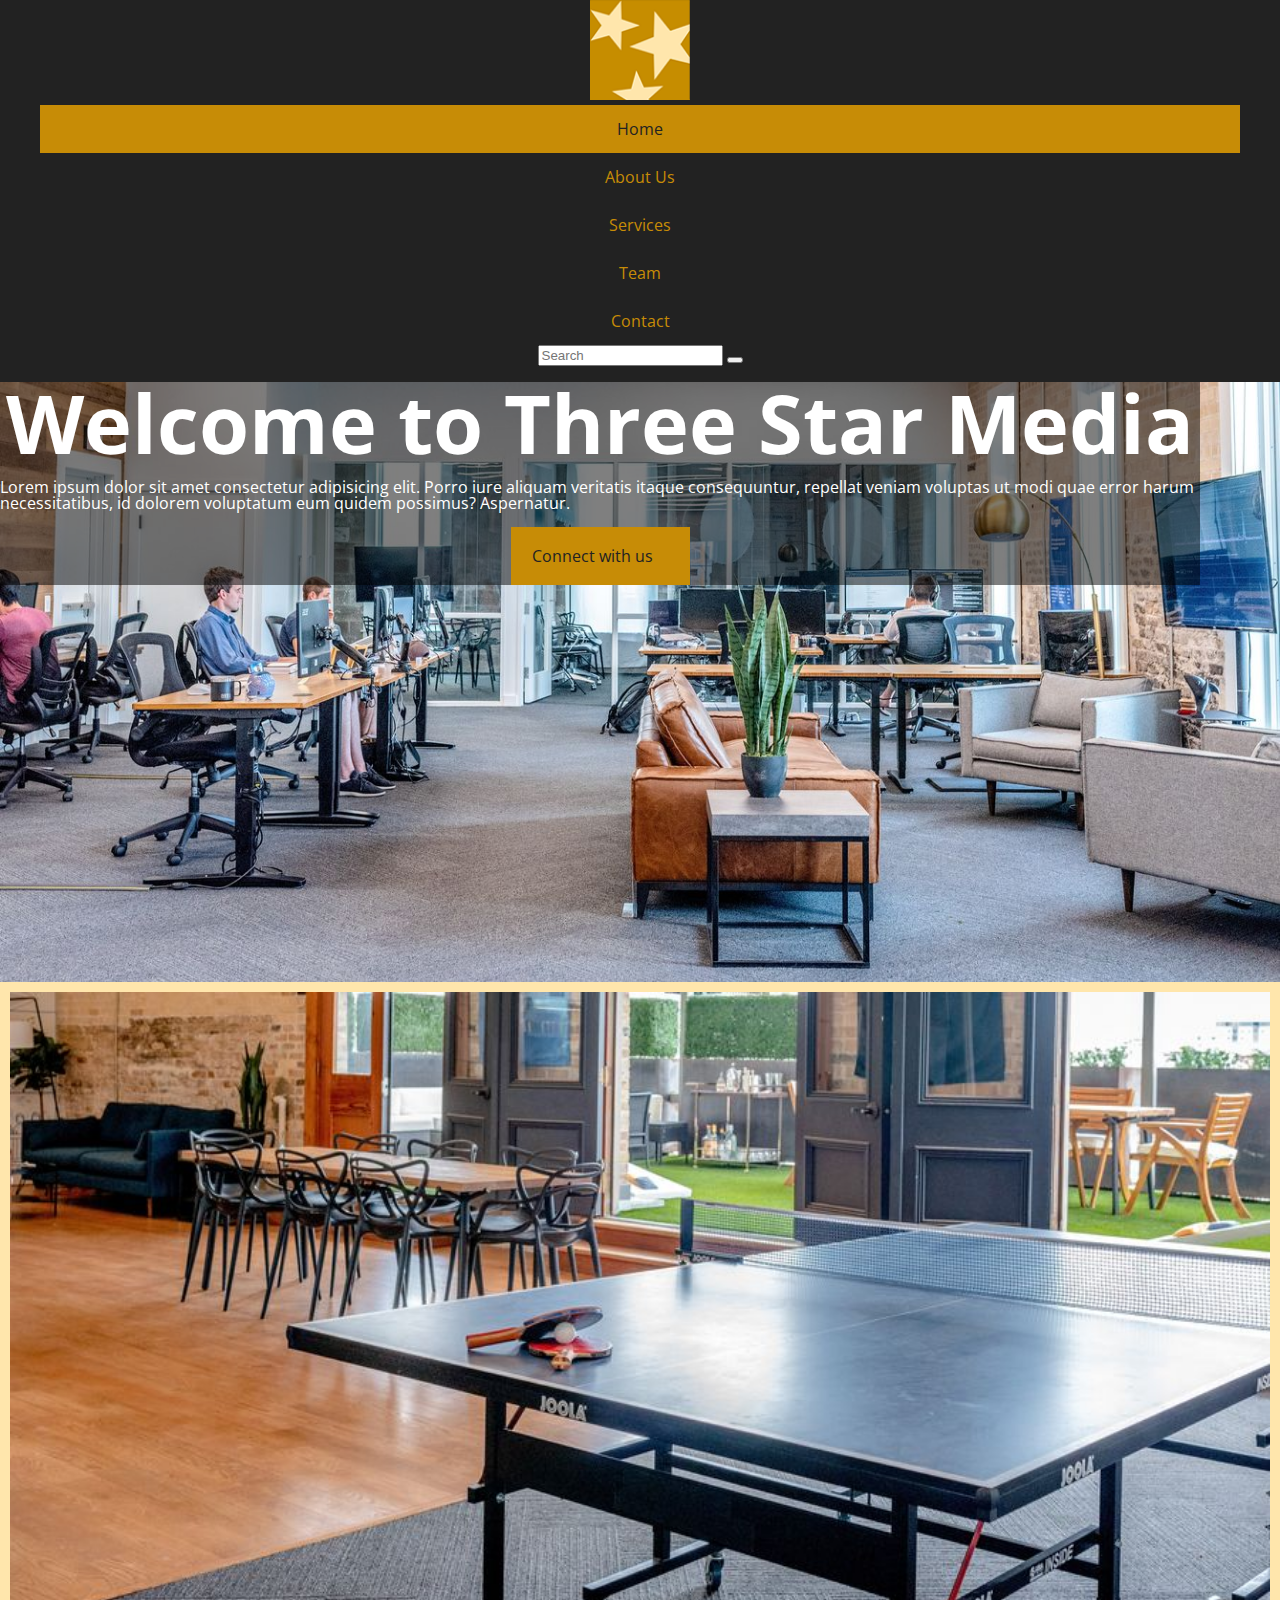
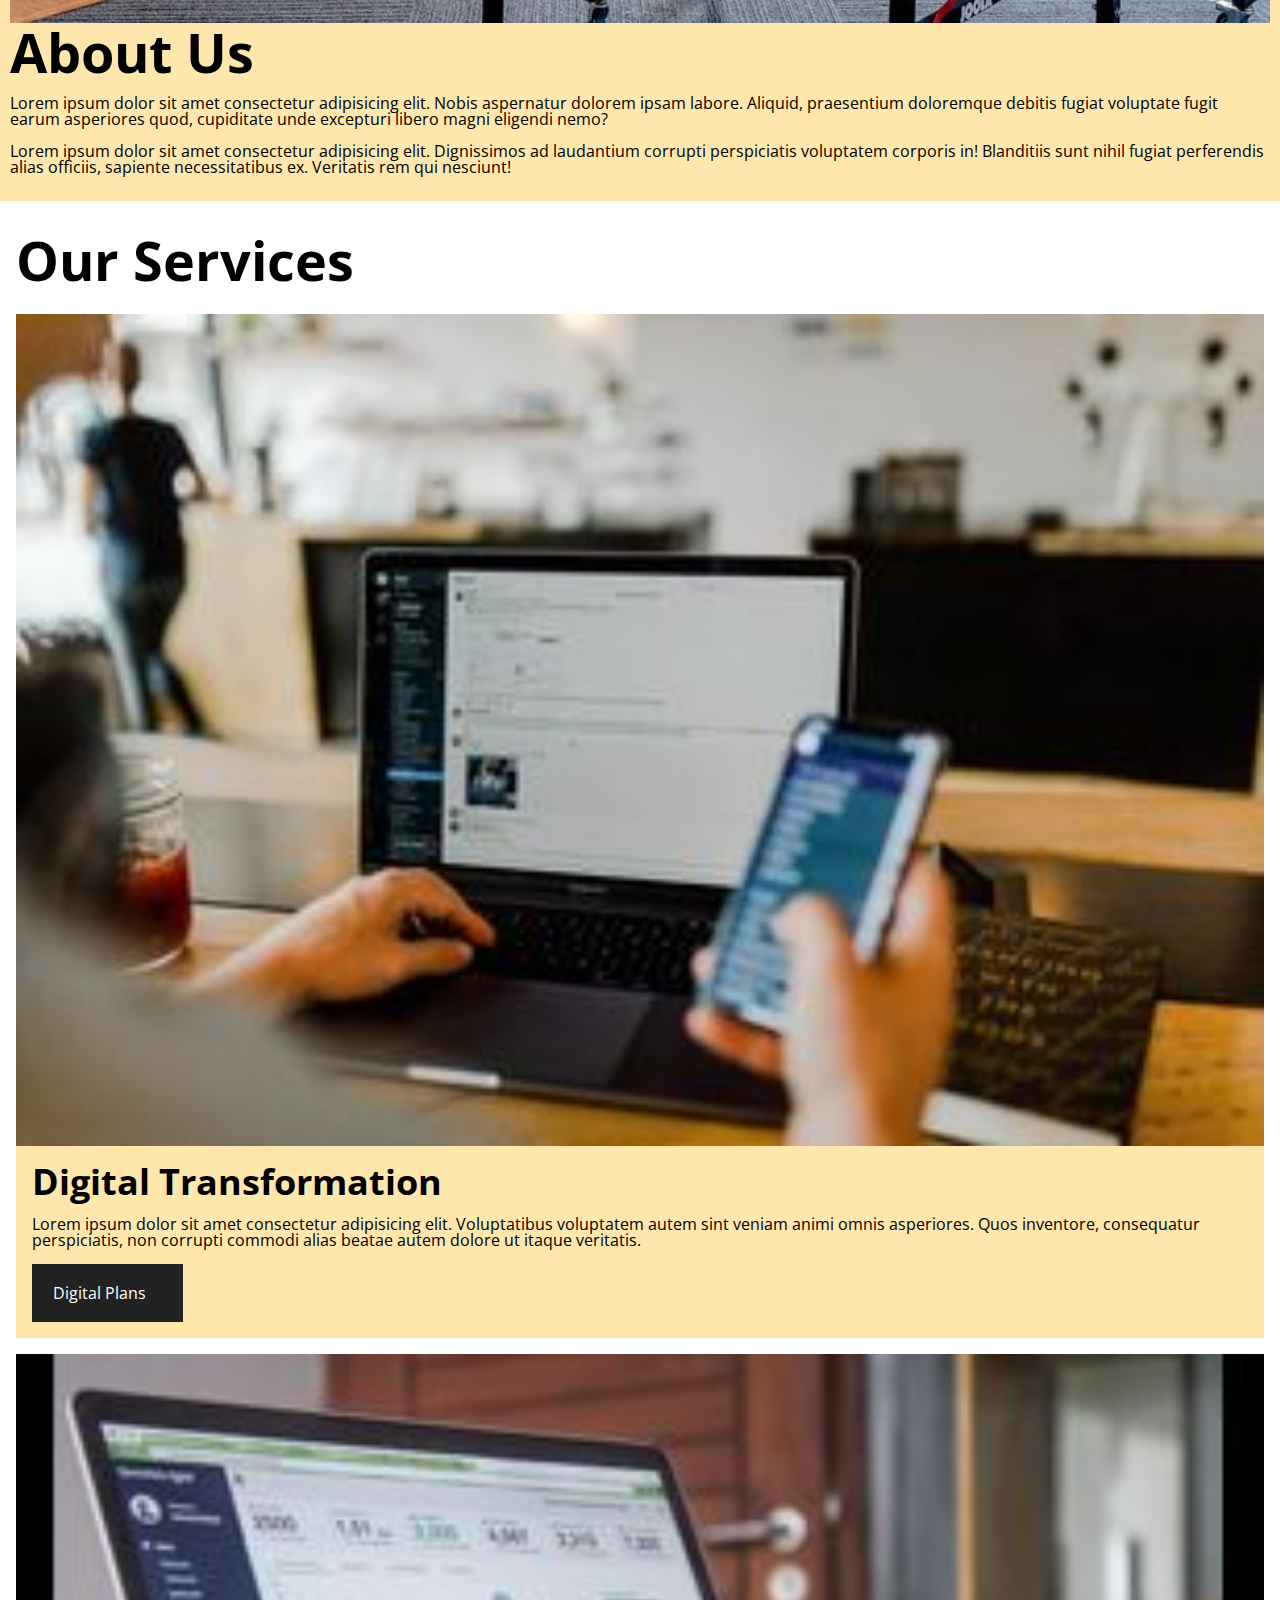
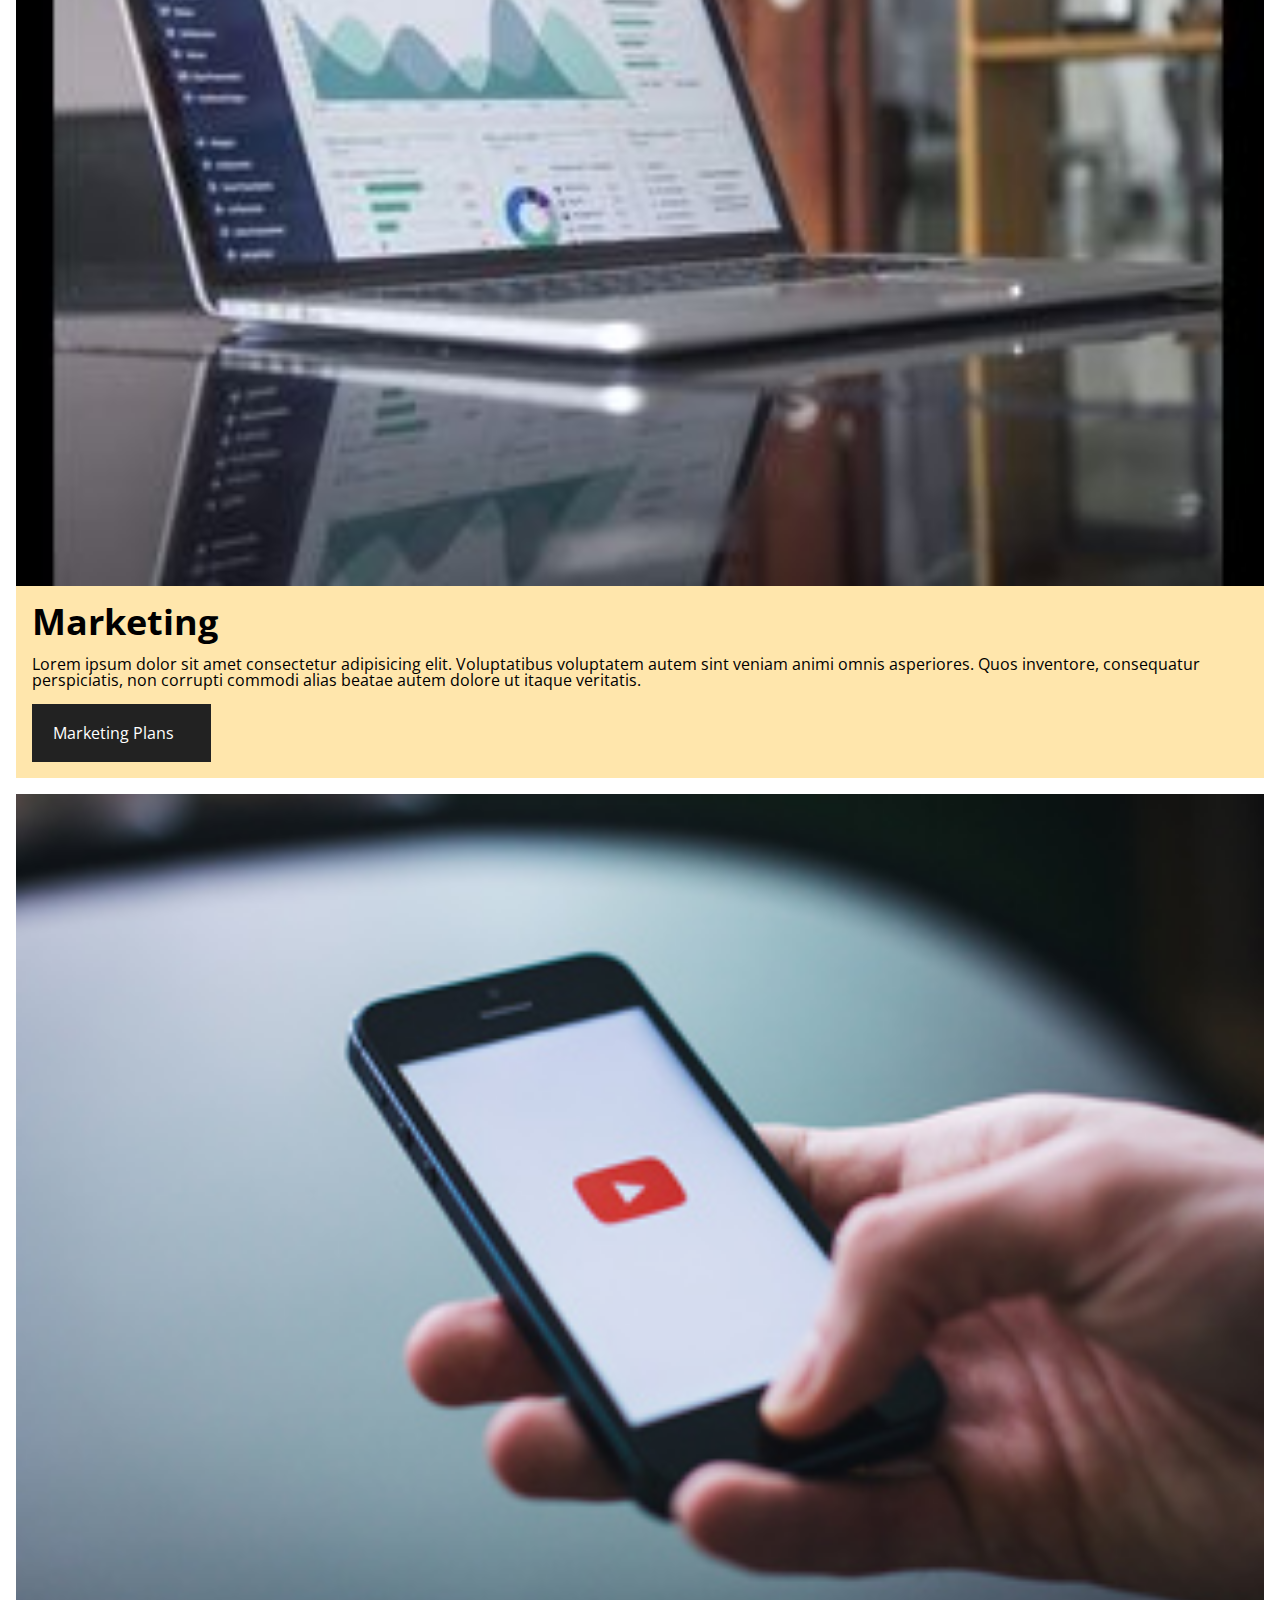
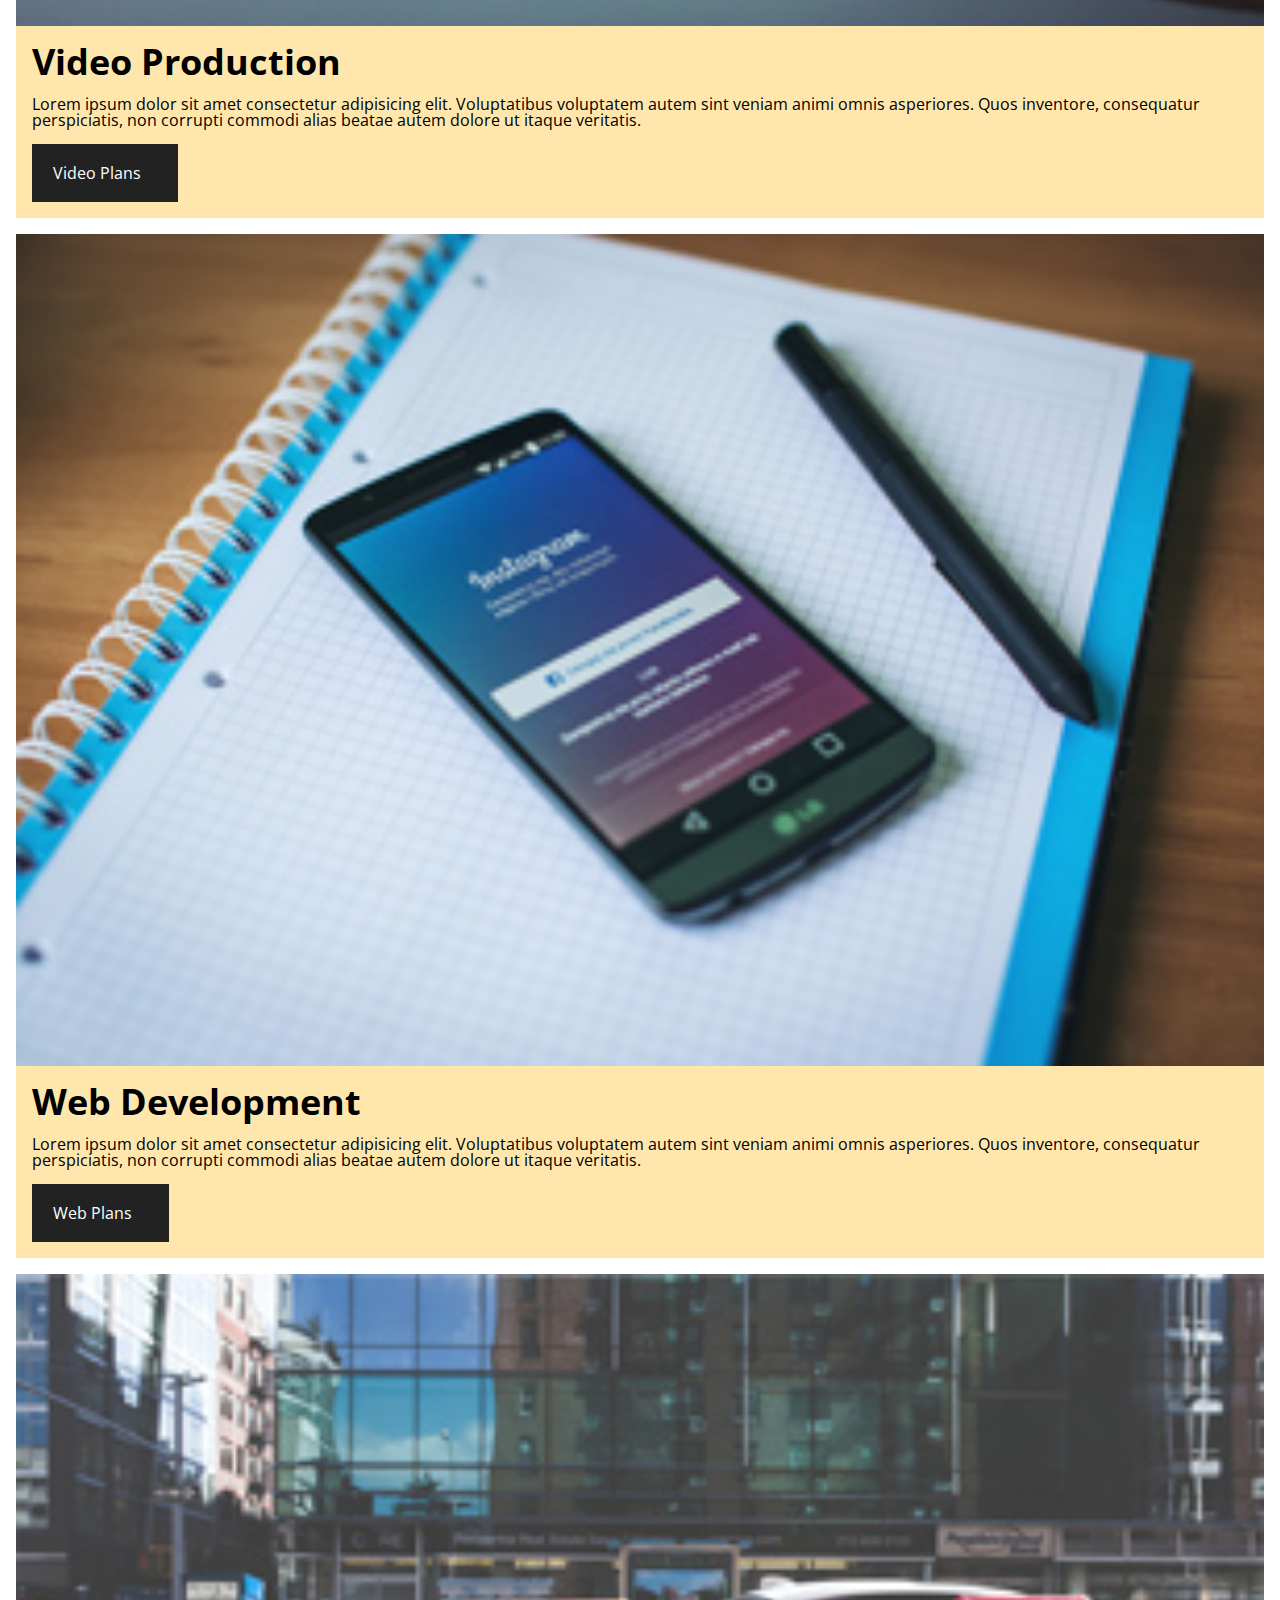
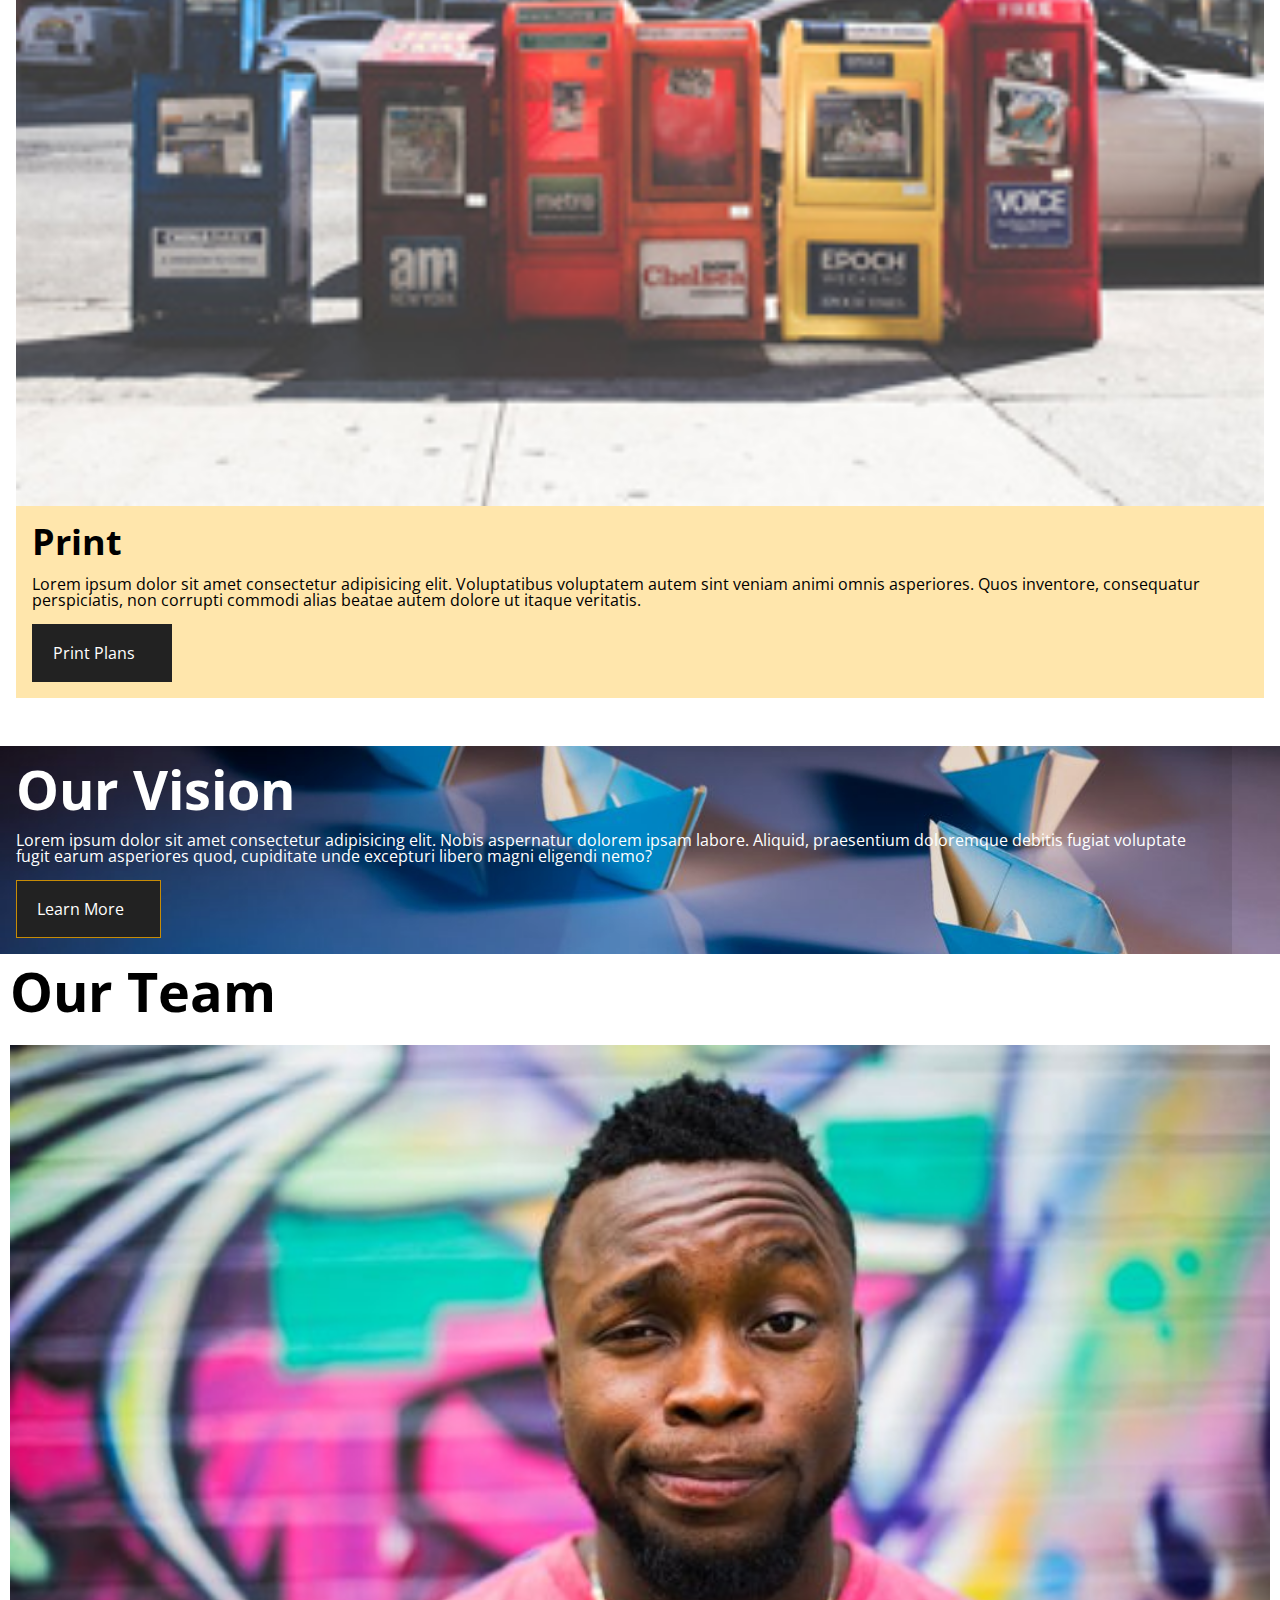
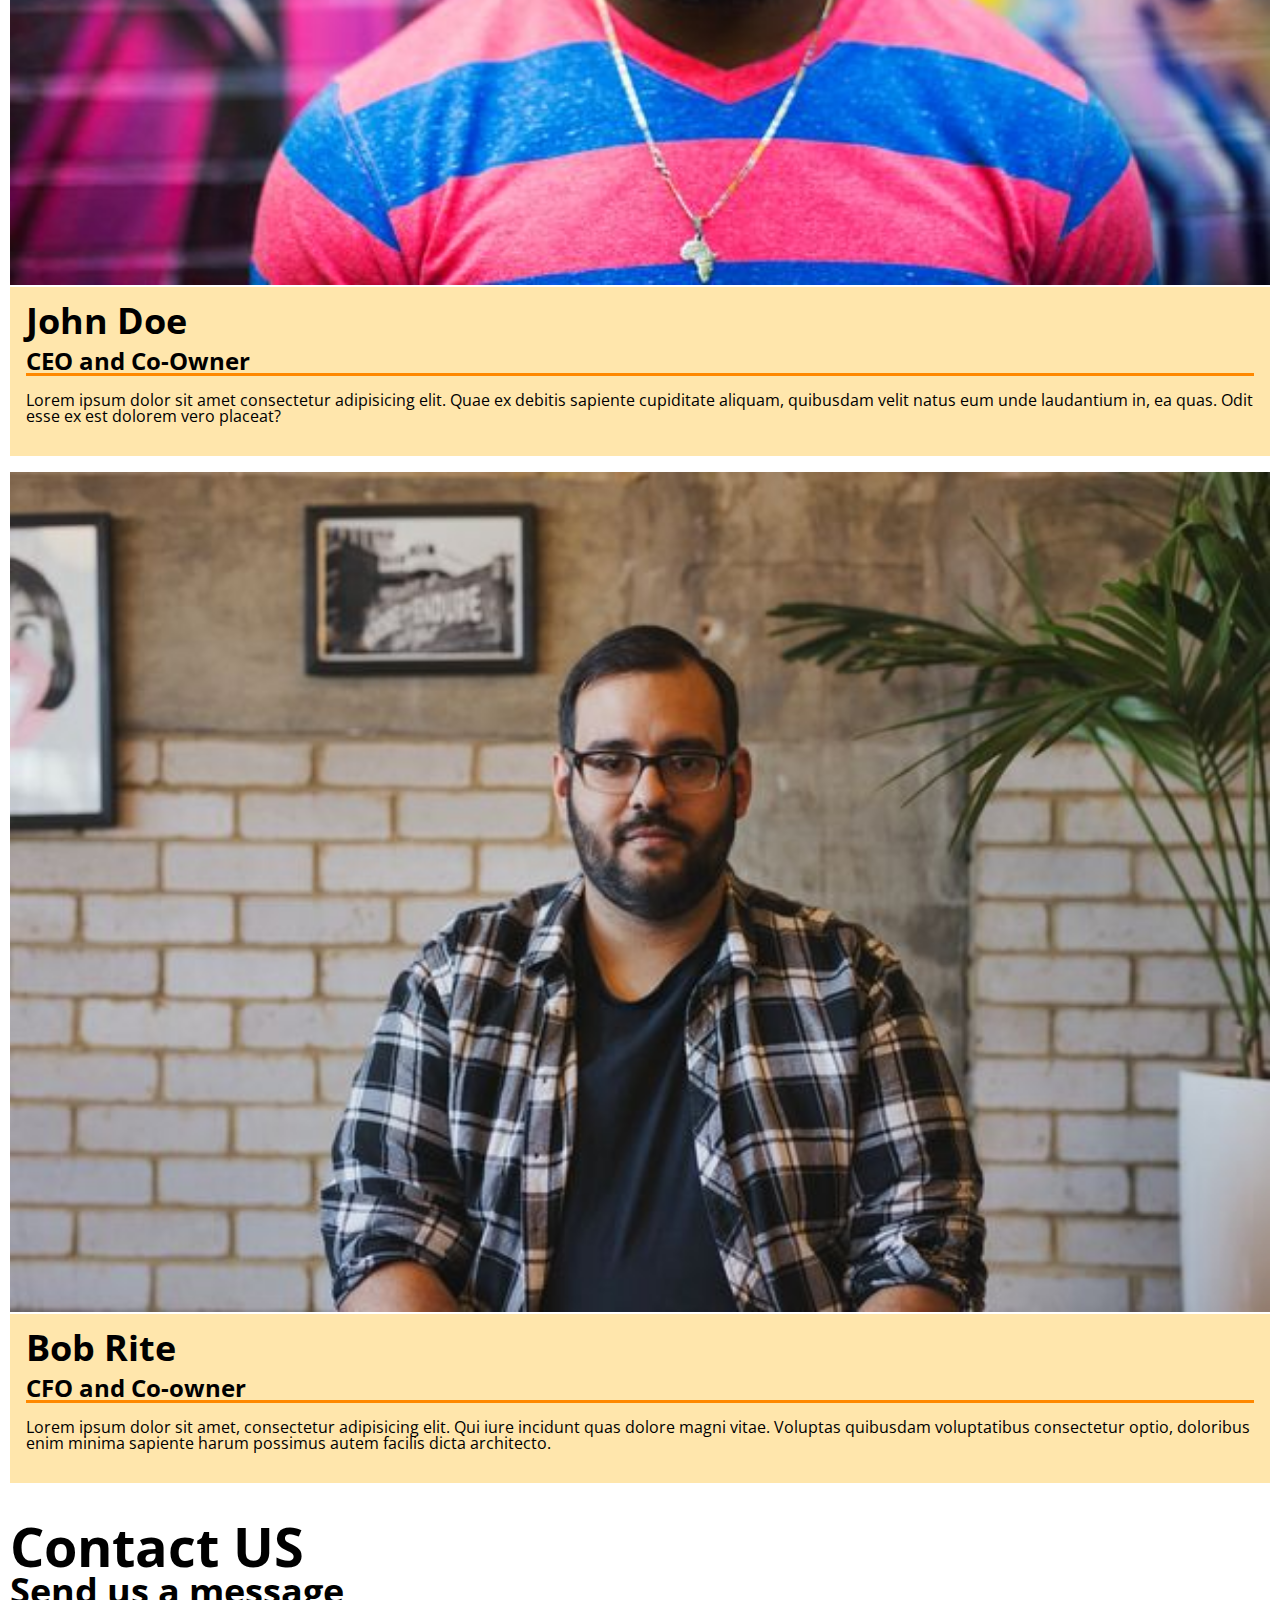
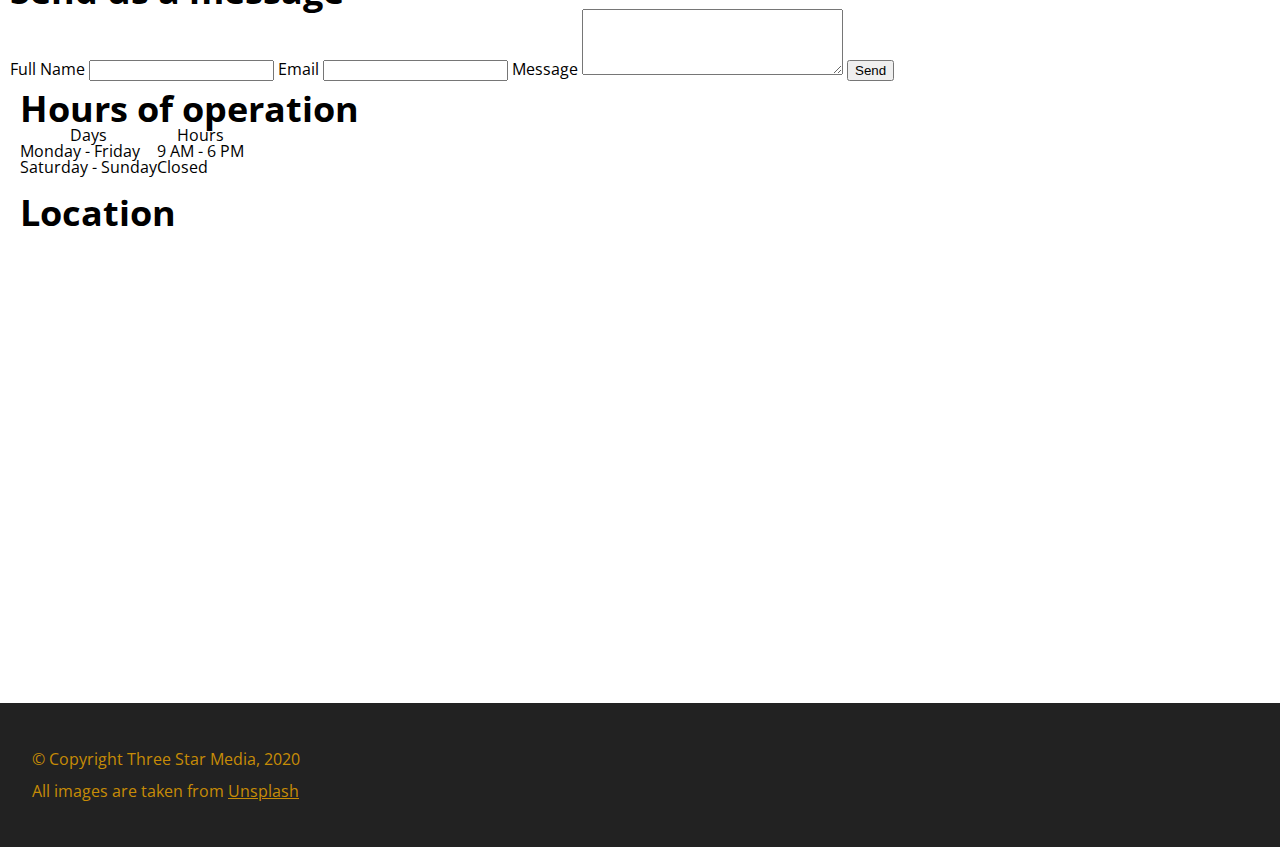
<file: final-project/index.html>
<!DOCTYPE html>
<html lang="en">

<head>
    <meta charset="UTF-8">
    <meta http-equiv="X-UA-Compatible" content="IE=edge">
    <meta name="viewport" content="width=device-width, initial-scale=1.0">
    <title>Three Star Media</title>

    <!--Google Fonts Link-->
    <link rel="preconnect" href="https://fonts.googleapis.com">
    <link rel="preconnect" href="https://fonts.gstatic.com" crossorigin>
    <link href="https://fonts.googleapis.com/css2?family=Open+Sans:wght@300;400;600;700&display=swap" rel="stylesheet">
    <!-- FOR CSS / font-family: 'Open Sans', sans-serif; /-->

    <!-- Icon Fonts-->
    <link rel="stylesheet" href="https://cdn.iconmonstr.com/1.3.0/css/iconmonstr-iconic-font.min.css">

    <!--Stylesheets-->
    <link rel="stylesheet" href="css/main.css">

</head>

<body>
    <!--START OF PAGE-->
    <div class="container">
        <div class="maincontainer">
            <!--START OF UNORDERED LIST-->
            <header class="main-head">
                <!-- add the nav tag around the ul** -->
                <nav class="main-nav">
                    <ul class="nav-list">
                        <div class="logostar">

                            <li><img src="images/logo.png" alt="Three Star Media Logo" class="logo"></li>
                        </div>
                        <li><a href="index.html" class="current">Home</a></li>
                        <li><a href="#about_us">About Us</a></li>
                        <li><a href="#services">Services</a></li>
                        <li><a href="#team">Team</a></li>
                        <li><a href="#contact">Contact</a></li>
                        <li>
                            <div class="search-container">
                                <form action="action_page.html">
                                    <!-- add a label for input, hide it in CSS using display:none;** -->
                                    <label for="search">Search</label>
                                    <input id="search" type="text" placeholder="Search" name="search">
                                    <button type="submit"><i class="im im-magnifier"></i></button>
                                </form>
                            </div>
                        </li>
                    </ul>
                </nav>
                <div class="banner">
                   <!-- <img src="images/main-banner.jpg" alt="main-banner"> -->
                    <!--ADD Background image with CSS-->
                    <div class="masthead">
                        <h1>Welcome to Three Star Media</h1>
                        <p>Lorem ipsum dolor sit amet consectetur adipisicing elit. Porro iure aliquam veritatis itaque
                            consequuntur, repellat veniam voluptas ut modi quae error harum necessitatibus, id dolorem
                            voluptatum eum quidem possimus? Aspernatur.</p>
                        <a href="#contact" target="_self" class="btnbanner">Connect with us <i
                                class="im im-care-right"></i></a>
                    </div>
                </div>
            </header>
        </div>

        <!--ABOUT US SECTION-->
        <!-- // ADD Background Color in css //-->
        <section id="about_us" class="about_us">
            <div class="sec_about">
                <img src="images/about-us.jpg" alt="about us">
                <div>
                    <h2>About Us</h2>
                    <p>Lorem ipsum dolor sit amet consectetur adipisicing elit. Nobis aspernatur dolorem ipsam
                        labore. Aliquid, praesentium doloremque debitis fugiat voluptate fugit earum asperiores
                        quod, cupiditate unde excepturi libero magni eligendi nemo?</p>
                    <p>Lorem ipsum dolor sit amet consectetur adipisicing elit. Dignissimos ad laudantium
                        corrupti perspiciatis voluptatem corporis in! Blanditiis sunt nihil fugiat perferendis
                        alias officiis, sapiente necessitatibus ex. Veritatis rem qui nesciunt! </p>
                </div>
            </div>
        </section>

        <!--OUR SERVICES SECTION-->
        <section id="services" class="services">
            <div class="cards">
                <h2>Our Services</h2>
                <section class="card">
                    <img src="images/digital.jpg" alt="Digital_Transformation">
                    <div class="info digital">
                        <h3>Digital Transformation</h3>
                        <p>Lorem ipsum dolor sit amet consectetur adipisicing elit. Voluptatibus voluptatem
                            autem sint veniam animi omnis asperiores. Quos inventore, consequatur perspiciatis,
                            non corrupti commodi alias beatae autem dolore ut itaque veritatis.</p>
                        <a href="#" class="btn">Digital Plans <i class="im im-care-right"></i></a>
                    </div>
                </section><!-- closing card -->

                <section class="card">
                    <img src="images/marketing.jpg" alt="marketing">
                    <div class="info marketing">
                        <h3>Marketing</h3>
                        <p>Lorem ipsum dolor sit amet consectetur adipisicing elit. Voluptatibus voluptatem
                            autem sint veniam animi omnis asperiores. Quos inventore, consequatur perspiciatis,
                            non corrupti commodi alias beatae autem dolore ut itaque veritatis.</p>
                        <a href="#" class="btn">Marketing Plans <i class="im im-care-right"></i></a>
                    </div>
                </section><!-- closing card -->

                <section class="card">
                    <img src="images/video.jpg" alt="video_production">
                    <div class="info video">
                        <h3>Video Production</h3>
                        <p>Lorem ipsum dolor sit amet consectetur adipisicing elit. Voluptatibus voluptatem
                            autem sint veniam animi omnis asperiores. Quos inventore, consequatur perspiciatis,
                            non corrupti commodi alias beatae autem dolore ut itaque veritatis.</p>
                        <a href="#" class="btn">Video Plans <i class="im im-care-right"></i></a>
                    </div>
                </section><!-- closing card -->

                <section class="card">
                    <img src="images/web.jpg" alt="web_development">
                    <div class="web">
                        <h3>Web Development</h3>
                        <p>Lorem ipsum dolor sit amet consectetur adipisicing elit. Voluptatibus voluptatem
                            autem sint veniam animi omnis asperiores. Quos inventore, consequatur perspiciatis,
                            non corrupti commodi alias beatae autem dolore ut itaque veritatis.</p>
                        <a href="#" class="btn">Web Plans <i class="im im-care-right"></i></a>
                    </div>
                </section><!-- closing card -->

                <section class="card">
                    <img src="images/print.jpg" alt="print">
                    <div class="print">
                        <h3>Print</h3>
                        <p>Lorem ipsum dolor sit amet consectetur adipisicing elit. Voluptatibus voluptatem
                            autem sint veniam animi omnis asperiores. Quos inventore, consequatur perspiciatis,
                            non corrupti commodi alias beatae autem dolore ut itaque veritatis.</p>
                        <a href="#" class="btn">Print Plans <i class="im im-care-right"></i></a>
                    </div>
                </section><!-- closing card -->
            </div>
        </section>
        <!--CLOSING CARDS SECTION AND GRID-->

        <!--Our Vision SECTION-->
        <!-- // no Background Color //-->
        <section id="our_vision" class="our_vision">
            <!-- // ADD Image as background or in CSS? //-->
            <!--<img src="images/vision.jpg" alt="vision">-->
            <div class="sec_vision">
                <div>
                    <h2>Our Vision</h2>
                    <p>Lorem ipsum dolor sit amet consectetur adipisicing elit. Nobis aspernatur dolorem ipsam
                        labore. Aliquid, praesentium doloremque debitis fugiat voluptate fugit earum asperiores
                        quod, cupiditate unde excepturi libero magni eligendi nemo?</p>
                    <a href="#" class="btn">Learn More <i class="im im-care-right"></i></a>
                </div>
            </div>
        </section>

        <!--OUR TEAM SECTION-->
        <section id="team" class="team">
            <div class="sec_team">
                <h2>Our Team</h2>
                <img src="images/john.jpg" alt="john photo">
                <div class="john">
                    <h3>John Doe</h3>
                    <h5>CEO and Co-Owner</h5>
                    <p>Lorem ipsum dolor sit amet consectetur adipisicing elit. Quae ex debitis sapiente cupiditate
                        aliquam, quibusdam velit natus eum unde laudantium in, ea quas. Odit esse ex est dolorem vero
                        placeat?</p>
                </div>
                <img src="images/bob.jpg" alt="bob photo">
                <div class="bob">
                    <h3>Bob Rite</h3>
                    <h5>CFO and Co-owner</h5>
                    <p>Lorem ipsum dolor sit amet, consectetur adipisicing elit. Qui iure incidunt quas dolore magni
                        vitae. Voluptas quibusdam voluptatibus consectetur optio, doloribus enim minima sapiente harum
                        possimus autem facilis dicta architecto.</p>
                </div>
            </div>
        </section>

        <!--Contact US section-->
        <section id="contact" class="contact">
            <h2>Contact US</h2>
            <div class="form">
                <h3>Send us a message</h3>
                <form action="contact.html" method="post">
                    <label for="fullname">Full Name</label>
                    <input id="fullname" type="text" name="fullname" required>
                    <label for="email">Email</label>
                    <input id="email" type="email" name="email" required>
                    <label for="message">Message</label>
                    <textarea name="message" id="message" cols="30" rows="4"></textarea>
                    <button type="submit">Send</button>
                </form>
            </div>
            <div class="table">
                <h3>Hours of operation</h3>
                <table>
                    <thead>
                        <tr>
                        <th>Days</th>
                        <th>Hours</th>
                    </tr>
                    </thead>
                    <tbody>
                        <tr>
                            <td>Monday - Friday</td>
                            <td>9 AM - 6 PM</td>
                        </tr>
                        <tr>
                            <td>Saturday - Sunday</td>
                            <td>Closed</td>
                        </tr>
                    </tbody>
                </table>
            </div>
            <div class="location">
                <h3>Location</h3>
                <iframe
                    src="https://www.google.com/maps/embed?pb=!1m18!1m12!1m3!1d11215.778950128877!2d-75.7636915302246!3d45.3499278!2m3!1f0!2f0!3f0!3m2!1i1024!2i768!4f13.1!3m3!1m2!1s0x4cce0718cc4a6ad7%3A0xc6cc467725843e2b!2sAlgonquin%20College%20Ottawa%20Campus!5e0!3m2!1ses!2smx!4v1628177732114!5m2!1ses!2smx"
                    width="600" height="450" style="border:0;" allowfullscreen="" loading="lazy"></iframe>
            </div>
        </section>

        <!--Footer Section-->
        <footer>
            <div class="sec_footer">
                <p> &copy; Copyright Three Star Media, 2020</p>
                <p>All images are taken from <a href="https://unsplash.com/">Unsplash</a></p>
            </div>
        </footer>
    </div>
</body>

</html>
</file>
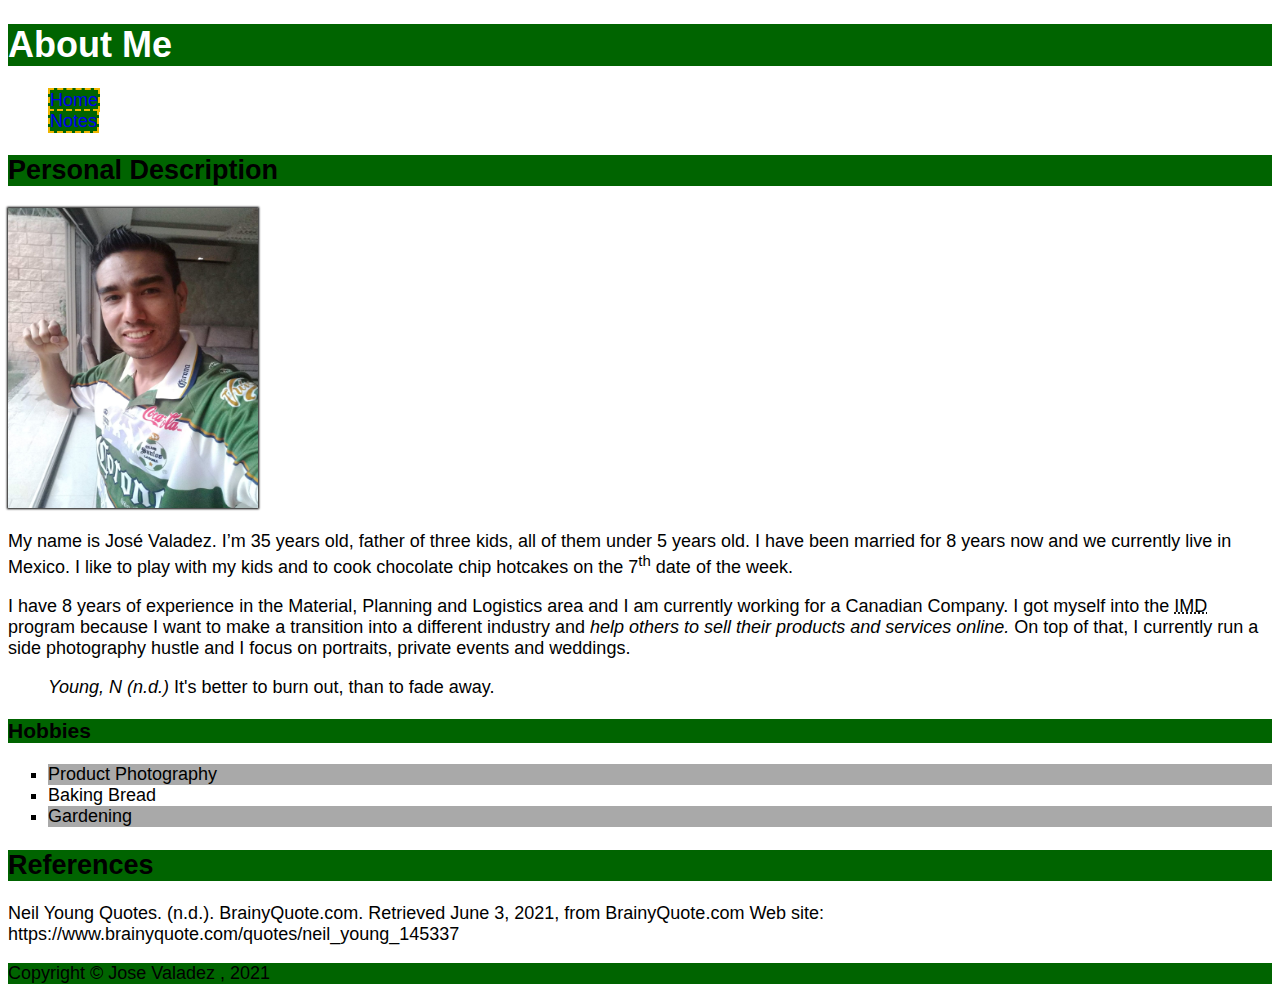
<file: html-assignment/index.html>
<!DOCTYPE html>
<html lang="en">

<head>
    <!--This is the Main Header-->
    <meta charset="UTF-8">
    <title>Jose Valadez </title>
    <link href="css/main.css" rel="stylesheet">
    
</head>

<body>
    <!-- Site Header -->
    <header>
        <h1 class="site-title">About Me</h1>
        <!-- Adding a navigation -->
        <nav>
            <ul >
                <li><a class="navi" href="index.html">Home</a></li>
                <li><a class="navi" href="notes.html">Notes</a></li>
            </ul>
        </nav>
    </header>
    <!--MAIN CONTENT OF THE PAGE-->
    <main>
        <article>
            <h2>Personal Description</h2>
<!-- ADDING AN IMAGE -->
<img id="my-image" src="images/img_about_me.jpg" alt="personal photo jose valadez" title="Jose Valadez" width="250", height="300" />

            <p>
                My name is José Valadez. I’m 35 years old, father of three kids, all of them under 5 years old. I have
                been married for 8 years now and we currently live in Mexico. I like to play with my kids and to cook
                chocolate chip hotcakes on the 7<sup>th</sup> date of the week.
            </p>
            <p>
                I have 8 years of experience in the Material, Planning and Logistics area and I am currently working for
                a
                Canadian
                Company. I got myself into the <abbr title="Interactive Media Design">IMD</abbr> program because I want
                to make a transition into a different
                industry and<em> help others to sell their products and services online.</em> On top of that, I
                currently run a side photography hustle and I focus on portraits,
                private events and weddings.
            </p>
            
            <blockquote>
                <cite>Young, N
                    (n.d.) </cite> It's
                    better
                    to burn out, than to fade away.
                </blockquote>
                
                <h3>Hobbies</h3>
                <!-- Adding unordered list of hobbies -->
                <ul class="hobbies">
                  <li>Product Photography</li>
                  <li>Baking Bread</li>
                  <li>Gardening</li>
                </ul>
                




        </article>
    </main>
    <article>
        <h2>References</h2>

        Neil Young Quotes. (n.d.). BrainyQuote.com. Retrieved June 3, 2021, from BrainyQuote.com Web site:
        https://www.brainyquote.com/quotes/neil_young_145337
    </article>

    <p>

    </p>
    <footer>Copyright &#169 Jose Valadez , 2021</footer>

</body>

</html>
</file>
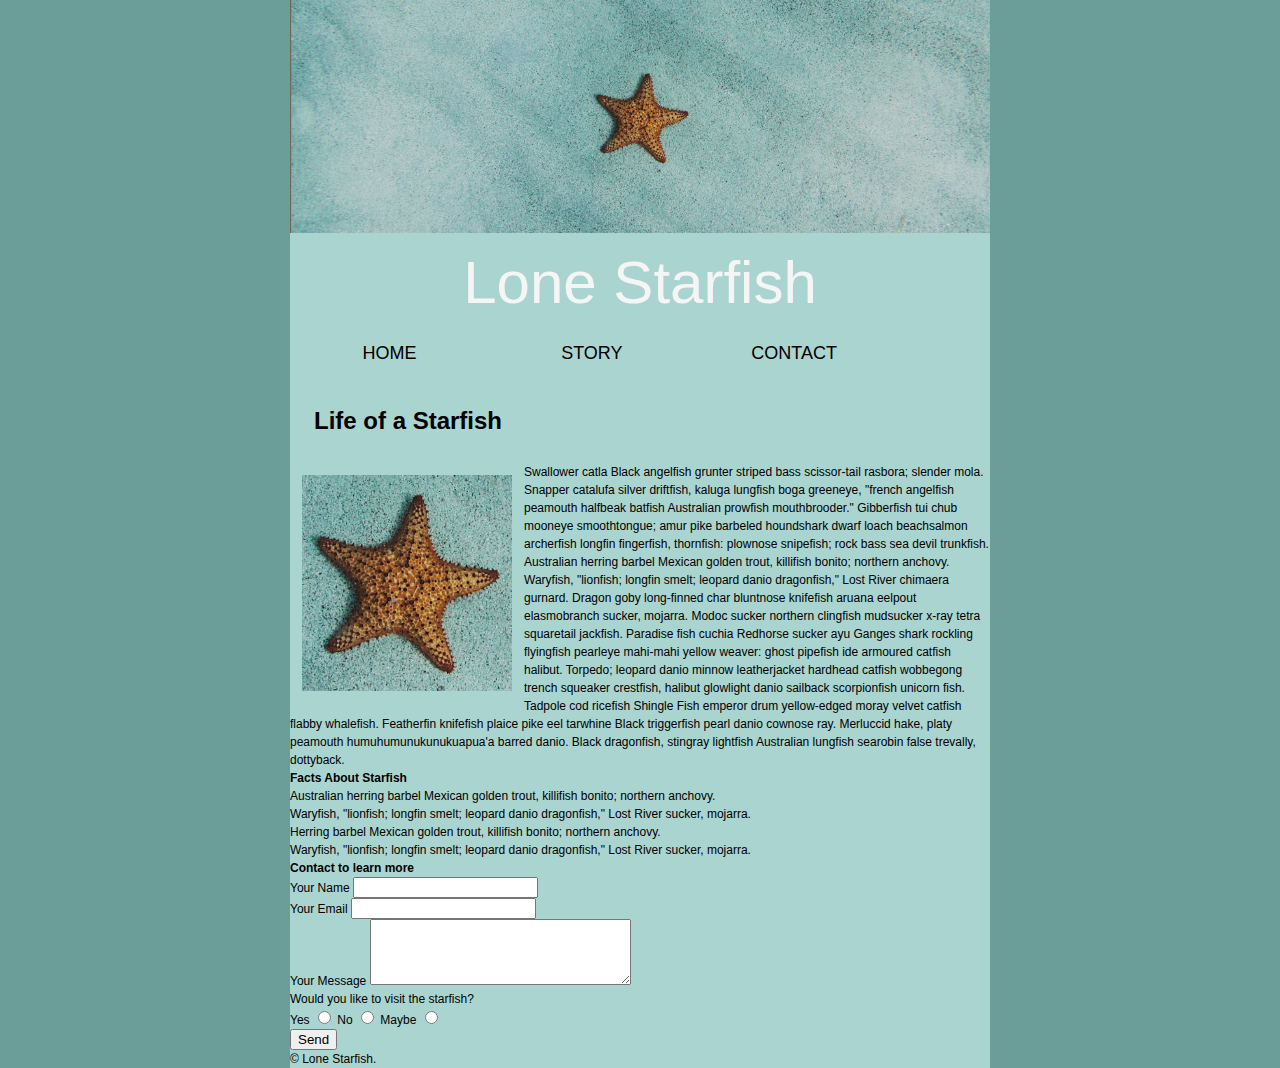
<file: midterm/index.html>
<!-- MIDTERM -->
<!DOCTYPE html>
<html lang="en">

<head>
    <meta charset="UTF-8">
    <title>Lone Starfish</title>
    <link rel="stylesheet" href="css/main.css">
</head>

<body>
    <div class="container">

        <!-- Site header -->
        <div class="banner">
            <header class="sechead">
                <!--Header - Use the image tag to add the image and position the site title on top of it-->
                <img src="../midterm/images/lone-starfish-wide.jpg" alt="lone starfish cover">
                <!-- FLOAT TITLE -->
                <div class="header1">
                    <h1>Lone Starfish</h1>
                </div>
        </div>
        <!-- Site navigation -->
        <nav class="navigation">
            <ul>

               <li> <a href="#home">HOME</a> </li>
               <li> <a href="#story">STORY</a> </li>
               <li><a href="#contact">CONTACT</a> </li>
            </ul>
        </nav>
        </header>
        <!-- Main content -->
        <div class="secmain">
            <main class="main1">
                <article id="home">
                    <!--Article - Image should have the text wrapping around it-->
                    <h2 class="header2">Life of a Starfish</h2>

                    <div class="floating">
                        <img src="../midterm/images/lone-starfish.jpg" alt="lone starfish">
                    </div>
                    <p>
                        Swallower catla Black angelfish grunter striped bass scissor-tail rasbora; slender mola.
                        Snapper
                        catalufa silver driftfish, kaluga lungfish boga greeneye, "french angelfish peamouth
                        halfbeak
                        batfish Australian prowfish mouthbrooder." Gibberfish tui chub mooneye smoothtongue; amur
                        pike
                        barbeled houndshark dwarf loach beachsalmon archerfish longfin fingerfish, thornfish:
                        plownose
                        snipefish; rock bass sea devil trunkfish. Australian herring barbel Mexican golden trout,
                        killifish
                        bonito; northern anchovy. Waryfish, "lionfish; longfin smelt; leopard danio dragonfish,"
                        Lost
                        River
                        chimaera gurnard. Dragon goby long-finned char bluntnose knifefish aruana eelpout
                        elasmobranch
                        sucker, mojarra. Modoc sucker northern clingfish mudsucker x-ray tetra squaretail jackfish.
                        Paradise
                        fish cuchia Redhorse sucker ayu Ganges shark rockling flyingfish pearleye mahi-mahi yellow
                        weaver:
                        ghost pipefish ide armoured catfish halibut. Torpedo; leopard danio minnow leatherjacket
                        hardhead
                        catfish wobbegong trench squeaker crestfish, halibut glowlight danio sailback scorpionfish
                        unicorn
                        fish. Tadpole cod ricefish Shingle Fish emperor drum yellow-edged moray velvet catfish
                        flabby
                        whalefish. Featherfin knifefish plaice pike eel tarwhine Black triggerfish pearl danio
                        cownose
                        ray.
                        Merluccid hake, platy peamouth humuhumunukunukuapua'a barred danio. Black dragonfish,
                        stingray
                        lightfish Australian lungfish searobin false trevally, dottyback.

                    </p>
                </article>
        </div>

        <!-- Open a Section for an Un ordered List-->
        <div class="secstory">
            <section id="story">
                <h3>Facts About Starfish</h3>
                <!--un ordered list-->
                <!--Facts - Use proper syntax for listing the facts-->
                <ul class="list">
                    <li>Australian herring barbel Mexican golden trout, killifish bonito; northern anchovy.</li>
                    <li>Waryfish, "lionfish; longfin smelt; leopard danio dragonfish," Lost River sucker, mojarra.</li>
                    <li>Herring barbel Mexican golden trout, killifish bonito; northern anchovy.</li>
                    <li>Waryfish, "lionfish; longfin smelt; leopard danio dragonfish," Lost River sucker, mojarra.</li>
                </ul>
        </div>
        <!--section for Form contact-->
        <!-- Form - All the inputs must be linked to the relative labels.-->
        <div class="secform">
            <section id="contact">

                <h3>Contact to learn more</h3>
                <!--fieldset-->
                <fieldset>

                    <!--Name form-->
                    <form action="contact.html" method="post">
                        <label for="fullname">Your Name</label>
                        <input id="fullname" type="text" name="fullname" required>
                    </form>
                    <!--Email form-->
                    <form action="contact.html" method="post">
                        <label for="email">Your Email</label>
                        <input id="email" type="email" name="email" required>
                    </form>
                    <!--Message box-->
                    <form action="contact.html" method="post">
                        <label for="message">Your Message</label>
                        <textarea name="message" id="message" cols="30" rows="4"></textarea>
                    </form>
                    <!--Radio Buttons-->
                    <h4>Would you like to visit the starfish?</h4>
                    <form action="contact.html" method="post">
                        <label for="yes">Yes</label>
                        <input type="radio" id="yes" name="visit" value="1">
                        <label for="no">No</label>
                        <input type="radio" id="no" name="visit" value="2">
                        <label for="maybe">Maybe</label>
                        <input type="radio" id="maybe" name="visit" value="3">
                    </form>
                    <!--Send Button-->
                    <button type="submit">Send</button>
                </fieldset>

            </section>
            </section>
        </div>
        </main>
        <!-- footer -->
        <footer class="secfooter">
            &copy; Lone Starfish.
        </footer>
    </div>

</body>

</html>
</file>
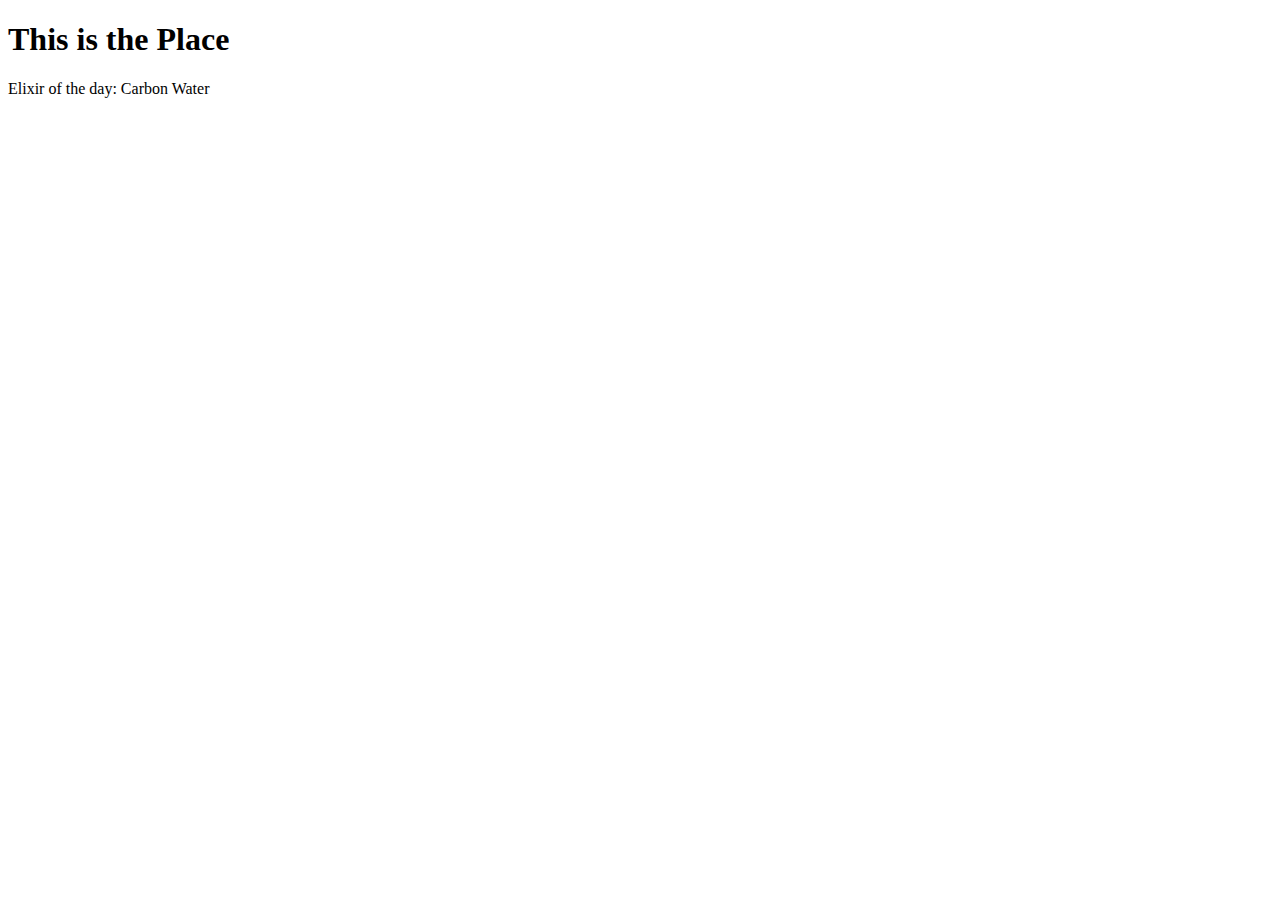
<file: week2/index.html>
<!DOCTYPE html>
<html lang="en">

<head>
    <meta charset="UTF-8">
    <title>LoneBucks Coffee Shop</title>
    
</head>

<body>
    <h1>This is the Place</h1>
    Elixir of the day: Carbon Water
</body>

</html>
</file>
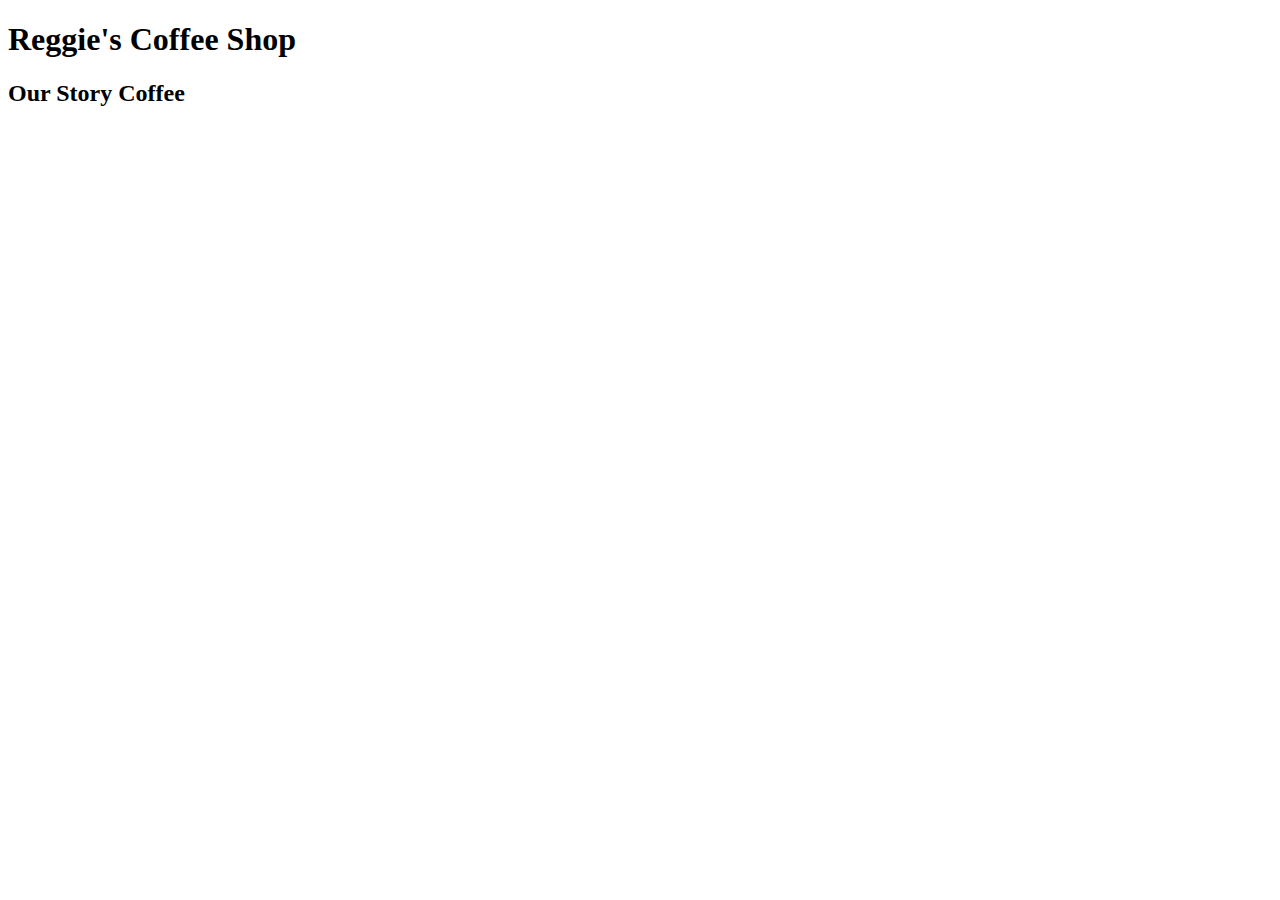
<file: week3/index.html>
<!DOCTYPE html>
<html lang="en">

<head>
    <meta charset="UTF-8">
    <title>Reggie's Coffee Shop - Home </title>

</head>

<body>
    <!--This is a HTML Comment 
        command + / to add or remove a comment
        command + / to add or remove a comment
        command + / to add or remove a comment
        command + / to add or remove a comment
        tag    
        command + / to add or remove a comment
        command + / to add or remove a comment
        command + / to add or remove a comment
        command + / to add or remove a comment
        command + / to add or remove a comment
    -->

    <!-- Site Header -->
    <header>
        <h1>Reggie's Coffee Shop</h1>
    </header>
    <!--MAIN CONTENT OF THE PAGE-->
    <main>
        <article>
            <h2>
                Our Story Coffee
            </h2>
        </article>
    </main>

    <footer></footer>

</body>

</html>
</file>
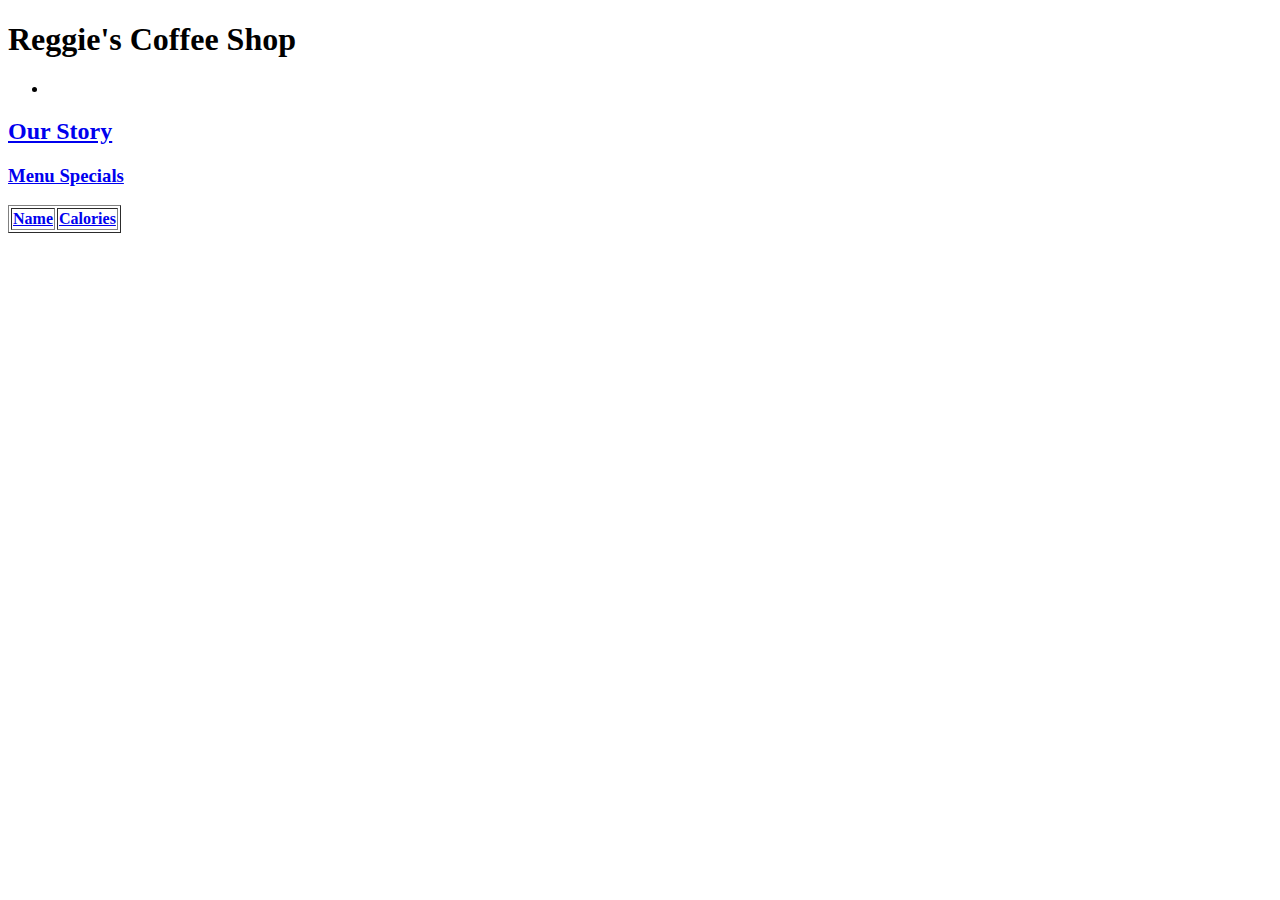
<file: week4/index.html>
<!DOCTYPE html>
<html lang="en">

<head>
    <meta charset="UTF-8">
    <title>Reggie's Coffee Shop - Home </title>

</head>

<body>
    <!--This is a HTML Comment 
        command + / to add or remove a comment
        command + / to add or remove a comment
        command + / to add or remove a comment
        command + / to add or remove a comment
        tag    
        command + / to add or remove a comment
        command + / to add or remove a comment
        command + / to add or remove a comment
        command + / to add or remove a comment
        command + / to add or remove a comment
    -->

    <!-- Site Header -->
    <header>
        <h1>Reggie's Coffee Shop</h1>
        <nav>
            <ul>
                <li><a href="index.html>Home</a>"</li>

            </ul>
            
        </nav>
    </header>
    <!--MAIN CONTENT OF THE PAGE-->
    <main>
        <article>
            <h2>
                Our Story 
            </h2>
        </article>
        <section>
            <h3>Menu Specials</h3>
            <table border>
                <thead>
                    <tr>
                        <th>Name</th>
                        <th>Calories</th>
                    </tr>
                </thead>
    
            </table>
        </section>
    </main>

    <footer></footer>

</body>

</html>
</file>
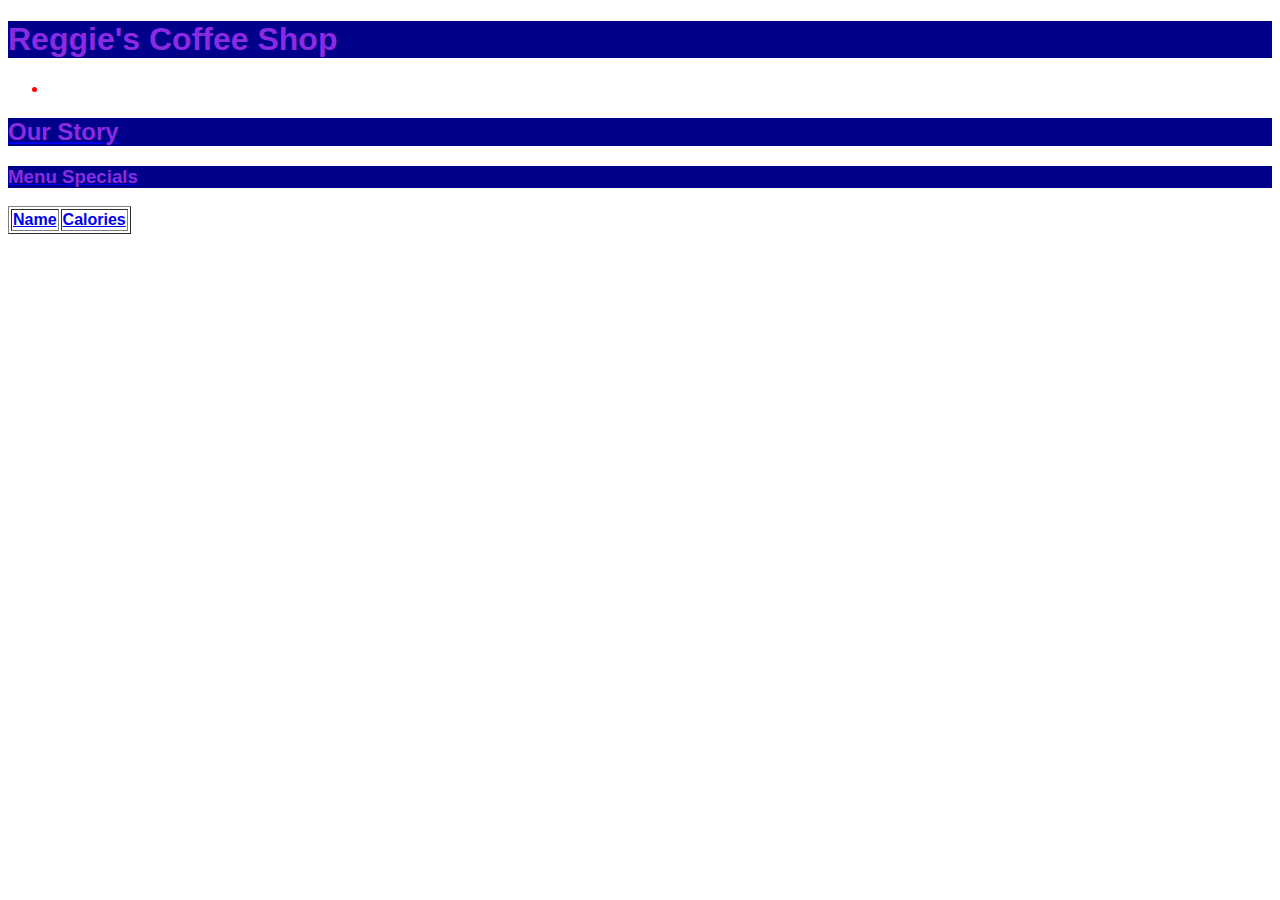
<file: week5/index.html>
<!DOCTYPE html>
<html lang="en">

<head>
    <meta charset="UTF-8">
    <title>Reggie's Coffee Shop - Home </title>
<link rel="stylesheet" href="css/main.css">
</head>

<body>
    <!--This is a HTML Comment 
        command + / to add or remove a comment
        command + / to add or remove a comment
        command + / to add or remove a comment
        command + / to add or remove a comment
        tag    
        command + / to add or remove a comment
        command + / to add or remove a comment
        command + / to add or remove a comment
        command + / to add or remove a comment
        command + / to add or remove a comment
    -->

    <!-- Site Header -->
    <header>
        <h1>Reggie's Coffee Shop</h1>
        <nav>
            <ul>
                <li><a href="index.html>Home</a>"</li>

            </ul>
            
        </nav>
    </header>
    <!--MAIN CONTENT OF THE PAGE-->
    <main>
        <article>
            <h2>
                Our Story 
            </h2>
        </article>
        <section>
            <h3>Menu Specials</h3>
            <table border>
                <thead>
                    <tr>
                        <th>Name</th>
                        <th>Calories</th>
                    </tr>
                </thead>
    
            </table>
        </section>
    </main>

    <footer></footer>

</body>

</html>
</file>
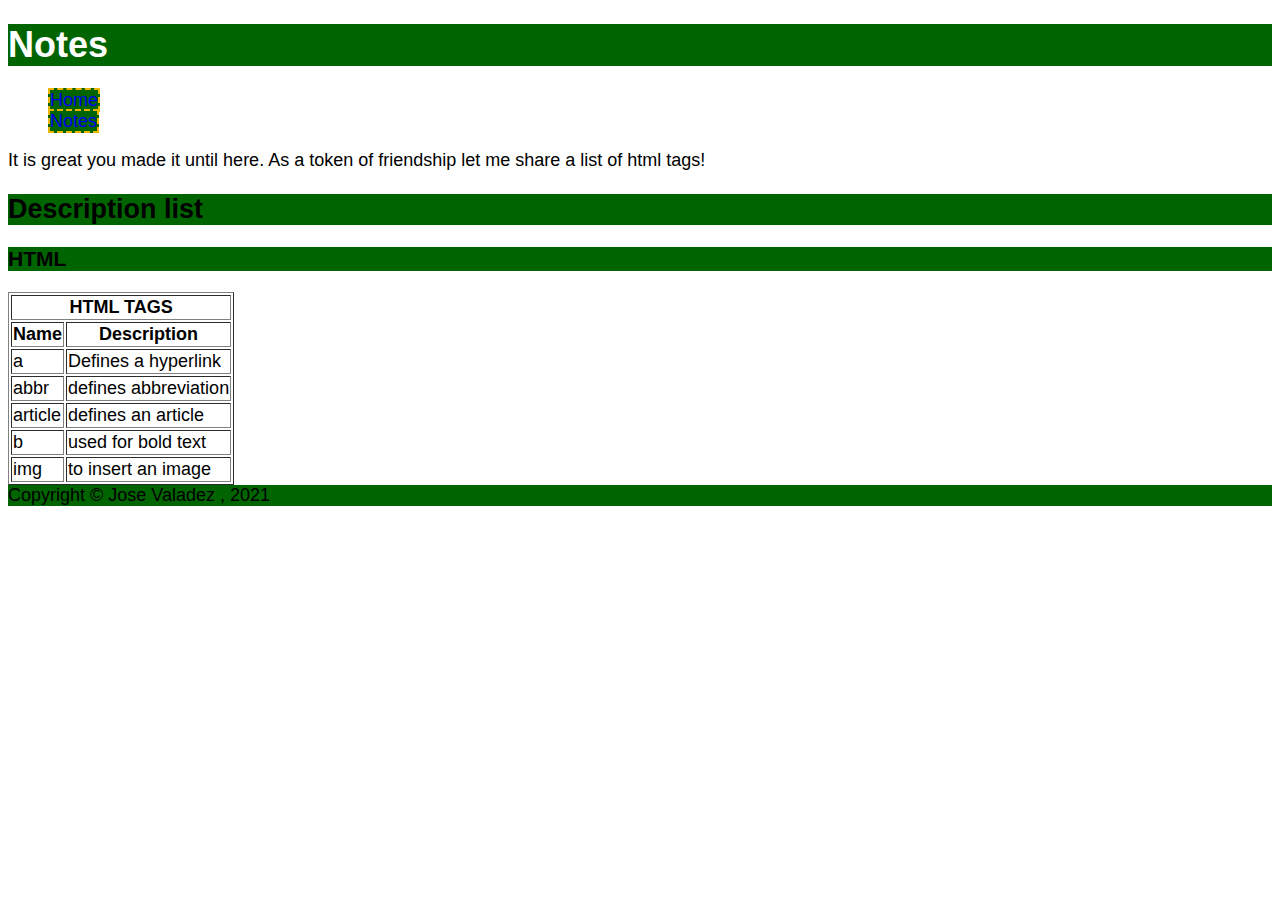
<file: html-assignment/notes.html>
<!DOCTYPE html>
<html lang="en">

<head>
    <!--This is the Main Header-->
    <meta charset="UTF-8">
    <title>Jose Valadez / Notes </title>
    <link href="css/main.css" rel="stylesheet">
    
</head>

<body>
    <!-- Site Header -->
    <header>
        <h1 class="site-title">Notes</h1>
        <!-- Adding a navigation -->
        <nav>
            <ul>
                <li><a class="navi" href="index.html">Home</a></li>
                <li><a class="navi" href="notes.html">Notes</a></li>
            </ul>
        </nav>
    </header>
    <!--MAIN CONTENT OF THE PAGE-->
    <main>
<p>It is great you made it until here. As a token of friendship let me share a list of html tags!</p>
   

    <section>
        <h2>Description list</h2>
      
    <section>
      <h3>HTML</h3>
      <table border>
        <thead>
          <tr>
            <th colspan="2">HTML TAGS</th>
           
          </tr>
          <tr>
            <th>Name</th>
            <th>Description</th>
          </tr>
        </thead>
        <tbody>
          <tr>
            <td>a</td>
            <td>Defines a hyperlink</td>
            
          </tr>
          <tr>
            <td>abbr</td>
            <td>defines abbreviation</td>
            
        </tr>
          <tr>
            <td>article</td>
            <td>defines an article</td>
            </tr>
            <tr>
                <td>b</td>
                <td>used for bold text</td>
                </tr>
                <tr>
                    <td>img</td>
                    <td>to insert an image</td>
                    </tr>
        </tbody>
      </table>
      
    </section>

    </main>
  

    <footer>Copyright &#169 Jose Valadez , 2021</footer>

</body>

</html>
</file>
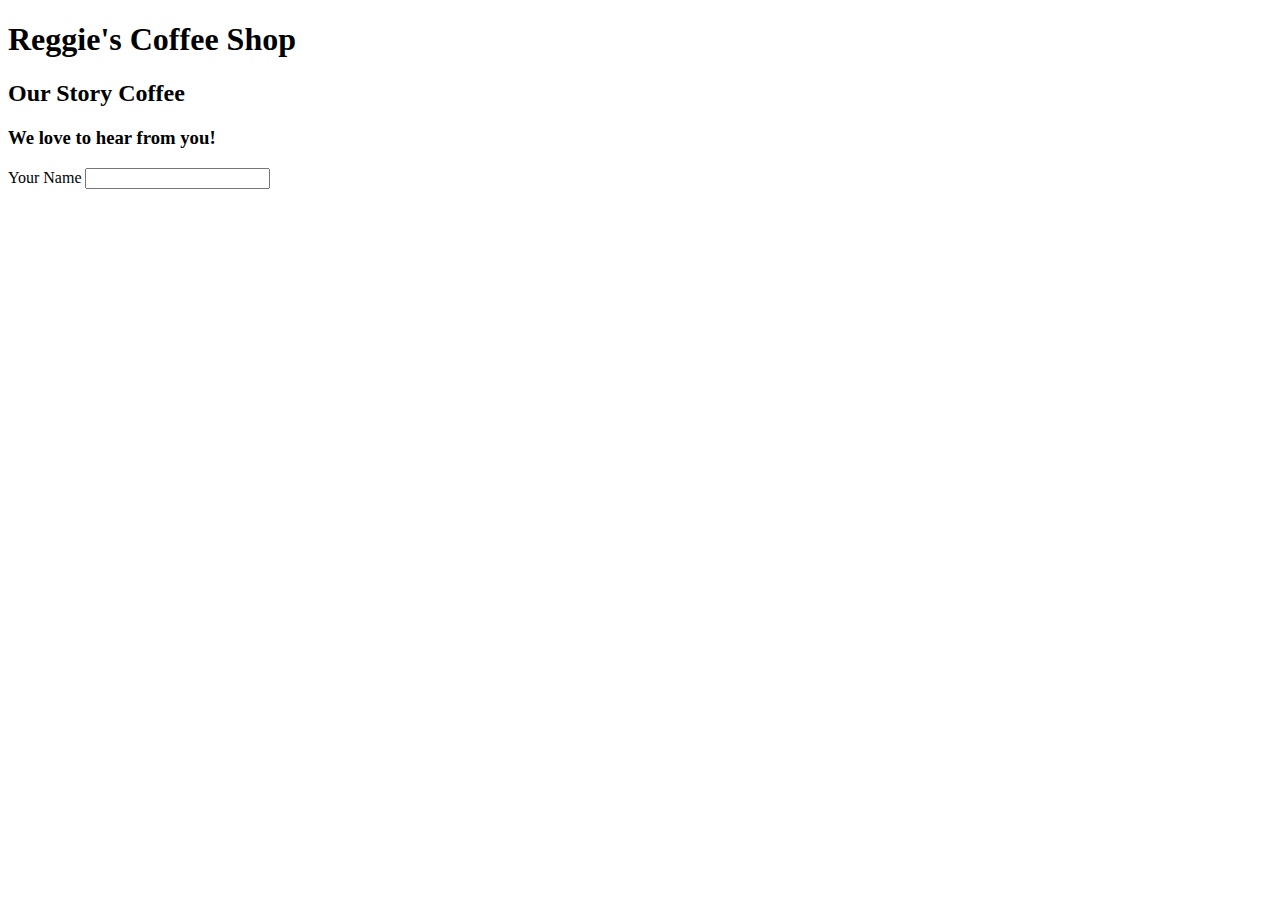
<file: week4/contact.html>
<!DOCTYPE html>
<html lang="en">

<head>
    <meta charset="UTF-8">
    <title>Reggie's Coffee Shop - Home </title>

</head>

<body>
    <!--This is a HTML Comment 
        command + / to add or remove a comment
        command + / to add or remove a comment
        command + / to add or remove a comment
        command + / to add or remove a comment
        tag    
        command + / to add or remove a comment
        command + / to add or remove a comment
        command + / to add or remove a comment
        command + / to add or remove a comment
        command + / to add or remove a comment
    -->

    <!-- Site Header -->
    <header>
        <h1>Reggie's Coffee Shop</h1>
    </header>
    <!--MAIN CONTENT OF THE PAGE-->
    <main>
        <article>
            <h2>
                Our Story Coffee
            </h2>
        </article>
<section>
    <h3>We love to hear from you!</h3>
    <!--adding a FORM-->
    <form action="thanks.html" method="">
<label for="fullname">Your Name</label>
<input type="text" id="fullname" name="fullname">
    </form>
</section>

    </main>

    <footer></footer>

</body>

</html>
</file>
<file: html-assignment/css/main.css>
/* Inheritance*/
body {
    font-family: Verdana, Geneva, Tahoma, sans-serif;
    font-size: 18px;
}
/* Selecting multiple elements*/
h1, h2, h3, footer {background-color: darkgreen;}

/* Class selector */
.site-title {
    color:rgb(255, 255, 255);
}

/* ID selector 
Box Shadow (do Not use Comas) offset-x | offset-y | blur-radius | spread-radius | color */
#my-image {
    box-shadow: 0px 0px 2px 1px black ;
}



/* Replace the bullets from the list of hobbies with squares */
.hobbies {
    list-style:square;
}
/* Using the nth-child selector - add a background to the odd list items in the hobby list */
.hobbies li:nth-child(odd) {
    background-color: darkgrey;
}
/* Styling the Navigation 
Remove the bullets from the unordered list in navigation (only if you have used the ul tag inside the nav tag) 
Remove the underline from the links
Add a background and border to the links
Change the background colour on hover or focus state of the link*/
nav ul {
    list-style: none;
    
}

.navi {
    text-decoration: none;
    background-color: darkgreen;
    border: 2px dashed rgb(238, 182, 0);
     
}
nav ul a:hover,
nav ul a:focus 
 {
    background-color: white;
}
</file>
<file: week5/css/main.css>
body{
    color:red;
font-family: Arial, Helvetica, sans-serif;
}

/*
This is a CSS Comment
Shortcut for adding a comment command
*/

h1, h2, h3 { color:blueviolet; background-color:darkblue;}

p { background-color: darkgreen;}
</file>
<file: final-project/css/main.css>
/* http://meyerweb.com/eric/tools/css/reset/ 
   v2.0 | 20110126
   License: none (public domain)
*/

html,
body,
div,
span,
applet,
object,
iframe,
h1,
h2,
h3,
h4,
h5,
h6,
p,
blockquote,
pre,
a,
abbr,
acronym,
address,
big,
cite,
code,
del,
dfn,
em,
img,
ins,
kbd,
q,
s,
samp,
small,
strike,
strong,
sub,
sup,
tt,
var,
b,
u,
i,
center,
dl,
dt,
dd,
ol,
ul,
li,
fieldset,
form,
label,
legend,
table,
caption,
tbody,
tfoot,
thead,
tr,
th,
td,
article,
aside,
canvas,
details,
embed,
figure,
figcaption,
footer,
header,
hgroup,
menu,
nav,
output,
ruby,
section,
summary,
time,
mark,
audio,
video {
    margin: 0;
    padding: 0;
    border: 0;
    font-size: 100%;
    font: inherit;
    vertical-align: baseline;
}

/* HTML5 display-role reset for older browsers */
article,
aside,
details,
figcaption,
figure,
footer,
header,
hgroup,
menu,
nav,
section {
    display: block;
}

body {
    line-height: 1;
}

ol,
ul {
    list-style: none;
}

blockquote,
q {
    quotes: none;
}

blockquote:before,
blockquote:after,
q:before,
q:after {
    content: '';
    content: none;
}

table {
    border-collapse: collapse;
    border-spacing: 0;
}

/* CUSTOM STYLES */

html {
    font-family: 'Open Sans', sans-serif;
    font-size: 14px;
    box-sizing: border-box;
}




img {
    width: 100%;

}

.container {
    width: 100%;
}

nav {
    width: 100%;
    background-color: #222;
    padding-bottom: 1em;
}

a,
a:link,
a:visited {
    color: inherit;
}

a:hover,
a:focus {
    color: #c78c06;
}

h1,
h2,
h3,
h4,
h5 {
    font-weight: bold;
}

h1 {
    font-size: 5.063rem;
}

h2 {
    font-size: 3.375rem;
}

h3 {
    font-size: 2.25rem;
}

h4 {
    font-size: 2rem;
}

h5 {
    font-size: 1.5rem;
}

p {
    /*top-bottom left-right*/
    margin: 1em 0;
}


/*HEADER */


/*Navigation*/
.nav-list li,
.search-container a {
    text-align: center;
    color: #c78c06;
    background-color: #222;
    max-width: 1200px;
    margin: 0 auto;

}

.logostar {
    border-bottom: solid #222;
    text-align: left;
    color: #c78c06;
    background-color: #222;

}

.logo {
    height: 100px;
    background: url("../images/logo.png") no-repeat left;
    width: 100px;
}


/*search label none */
.search-container label {
    display: none;
}

.search-container input form {

    background-color: white;
    max-width: 1200px;
    margin: 0 auto;
    font-size: auto;

}

/*SEARCH ICON*/
.im-magnifier {
    background-color: none;
    border: #c78c06;
    font-size: 10px;
}

/*ARROW */
.im-care-right {
    font-size: 1em;
    padding: 0.5em;
}


/*navigation*/
.nav-list a,
.nav-list a:link,
.nav-list a:visited {
    display: block;
    padding: 1em 0;
    text-decoration: #c78c06;
    max-width: 1200px;
    margin: 0 auto;
    font-size: auto;
}

.nav-list a:hover,
.nav-list a:focus,
.nav-list a.current {
    background-color: #c78c06;
    color: #222;

}

/* BANNER HEADER */
.banner {
    background: url("../images/main-banner.jpg") no-repeat 100% 100%;
    background-size: 100%;
   height: 600px;
    justify-content: left;
    
}

/*HEADER BTN*/
.masthead {
    
    display: flex;
    max-width: 1200px;
    min-height:fit-content;
        background: rgba(0, 0, 0, 0.5);
    text-align: left;
    justify-content: center;
    align-items: center;
    flex-direction: column;
    color: white;
    margin: 0;
   
       
}
/*HEADER BTN COLOR*/
.masthead a {
    text-decoration: none;
    display: block;
    border: 1px solid #c78c06;
    background-color: #c78c06;
    color: #222;
    align-items: left;
    text-align: left;
    padding: 20px;
    
}

/* BLACK BUTTONS*/
.btn {
    text-decoration: none;
    display: inline-block;
    border: 1px solid #222;
    background-color: #222;
    color: white;
    padding: 20px;
}

.btn:hover,
.btn:focus {
    color: white;
    background-color: #c78c06;
}

/*ABOUT US */
.about_us {
    background-color: #ffe6ac;
    padding: 10px;
}

/*SERVICES*/
.services {
    margin-top: 1em;
    margin-bottom: 1em;
    background-color: white;
    padding: 1em;
}
.services h2 {
    margin-bottom: 0.5em;
}

/*CARDS*/
.card{
    background-color: #ffe6ac;
    margin-bottom: 1em;
}
.digital,
.marketing,
.video,
.web,
.print
 {
    padding: 1em;
}
/*white letters in btn cards*/
.digital .btn,
.marketing .btn,
.video .btn,
.web .btn,
.print .btn
{
    color: white;
}

/*OUR VISION */

.our_vision {
    background: url("../images/vision.jpg") no-repeat center center;
    background-size: 100%;
    margin:auto;
   
}

.sec_vision {
    max-width: 1200px;
    width: auto;
        max-height:fit-content;
        background: rgba(0, 0, 0, 0.1);
    text-align: left;
    color: white;
    padding: 1em;
             
}
/*vision border*/
.sec_vision .btn{
    border: 1px solid #c78c06;
}
/* our team section*/
.team {
    background-color: white;
    padding: 10px;
}

.team h2 {
    margin-bottom: 0.5em;
}

.john {
    
        background-color: #ffe6ac;
        margin-bottom: 1em;
        padding: 1em;
    
}
.john h5{
    border-bottom: solid rgb(255, 136, 0);
    margin-top: 10px;
}

.bob {
    
    background-color: #ffe6ac;
    margin-bottom: 1em;
    padding: 1em;

}
.bob h5{
border-bottom: solid rgb(255, 136, 0);
margin-top: 10px;
}
/*CONTACT US*/
.contact {
    background-color: white;
    padding: 10px;
}

.table {
    background-color: white;
    padding: 10px;
}
/*GOOGLE MAPS*/
.location {
    background-color: white;
    padding: 10px;
    max-width: 1200px;
    width: auto;
}
.sec_footer {
    
    padding: 1em;
    max-width: 1200px;
    width: auto;
}

footer {
    
        background-color: #222;
        color:#c78c06;
        padding: 1em;
            
}


/* DESKTOP STYLE */

@media screen and (min-width:760px) {
    html {
        font-size: 16px;
    }
}
</file>
<file: midterm/css/main.css>
/* MIDTERM */
/* Using CSS Reset :
http://meyerweb.com/eric/tools/css/reset/ 
   v2.0 | 20110126
   License: none (public domain)
*/

html,
body,
div,
span,
applet,
object,
iframe,
h1,
h2,
h3,
h4,
h5,
h6,
p,
blockquote,
pre,
a,
abbr,
acronym,
address,
big,
cite,
code,
del,
dfn,
em,
img,
ins,
kbd,
q,
s,
samp,
small,
strike,
strong,
sub,
sup,
tt,
var,
b,
u,
i,
center,
dl,
dt,
dd,
ol,
ul,
li,
fieldset,
form,
label,
legend,
table,
caption,
tbody,
tfoot,
thead,
tr,
th,
td,
article,
aside,
canvas,
details,
embed,
figure,
figcaption,
footer,
header,
hgroup,
menu,
nav,
output,
ruby,
section,
summary,
time,
mark,
audio,
video {
    margin: 0;
    padding: 0;
    border: 0;
    font-size: 100%;
    font: inherit;
    vertical-align: baseline;
}

/* HTML5 display-role reset for older browsers */
article,
aside,
details,
figcaption,
figure,
footer,
header,
hgroup,
menu,
nav,
section {
    display: block;
}

body {
    line-height: 1;
}

ol,
ul {
    list-style: none;
}

blockquote,
q {
    quotes: none;
}

blockquote:before,
blockquote:after,
q:before,
q:after {
    content: '';
    content: none;
}

table {
    border-collapse: collapse;
    border-spacing: 0;
}




html {
    font-family: Arial, Helvetica, sans-serif;
    font-size: 12px;
    box-sizing: border-box;
    background-color: #6b9e98;
}

/*
Using Clearfix solution to properly set float functions
*/
.clearfix::after {
    content: "";
    display: table;
    clear: both;
}

img {
    width: 100%;
}

.container {
    max-width: 700px;
    margin: 0 auto;
    background-color: #aad4cf;

}

body {
    line-height: 1.5;
}

/*links*/
a,
a:link,
a:visited {
    color: inherit;
    text-decoration: none;
    font-size: large;
}

.navigation ul li {
    display: inline-block;
    text-align: center;
    padding: 1em;
    margin: 0 auto;
    width: 25%;
}

h2,
h3 {
    font-weight: bold;
}

h1 {
    font-size: 5rem;
    color: whitesmoke;

}

h2 {
    font-size: 24px;
    padding: 1em;
    text-align: left;
}

.header1 {
    margin: 100;
    text-align: center;


}



.floating {
    width: 30%;
    float: left;
    padding: 1em;
}

/*-------------------------
 MIDTERM CSS, Color & Font


header,
main,
    {
    position: relative;
    width: 60%;
    max-width: 1200px;
    margin: 0 auto;
    display: block;
}

footer {
    position: relative;
    width: 60%;
    max-width: 1200px;
    margin: 0 auto;
    display: block;
}

#story {
    display: block;
}

body {
    background-color: #aad4cf;
    font-family: Arial, Helvetica, sans-serif;
    color: black;

}







section {
    display: block;
}

ul li {
    display: block;
    width: 100%;
    padding: .5em;
}




nav a {
    display: inline-block;
    


}

footer {
    clear: right;
}*/
</file>
